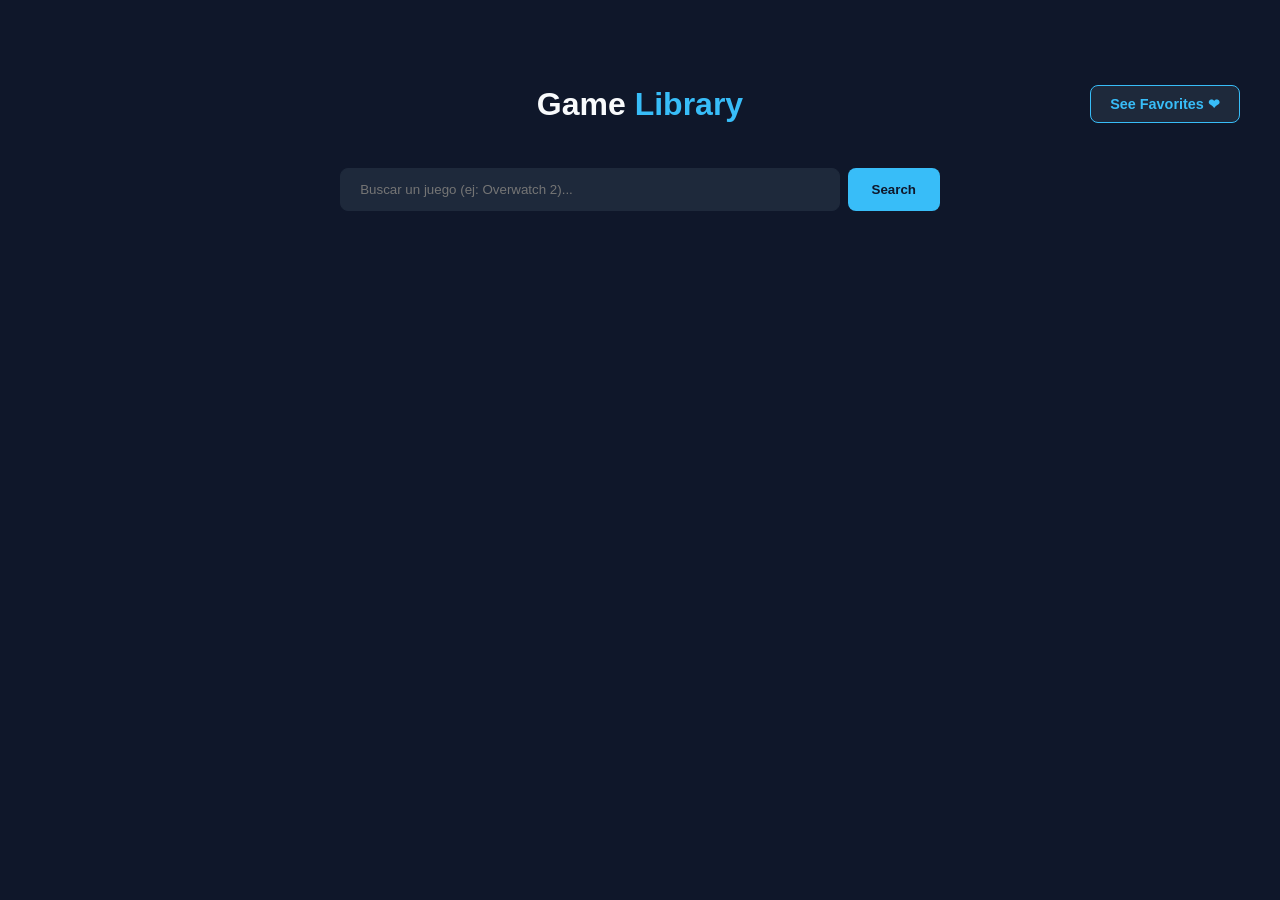
<file: pages/index.html>
<!DOCTYPE html>
<html lang="en">

<head>
  <meta charset="UTF-8">
  <meta name="viewport" content="width=device-width, initial-scale=1.0">
  <title>FreeToGame Explorer</title>

  <link rel="stylesheet" href="../styles/style.css">
  <script type="module" src="../scripts/games.js" defer></script>
</head>

<body>
  <header>
    <div class="container header-detail">
      <h1>Game<span> Library</span></h1>
      <a href="/pages/favorites.html" class="btn-nav-fav">
        See Favorites ❤
      </a>
    </div>
  </header>

  <div class="search-container container">
    <input type="text" class="search-input js-search-input" placeholder="Buscar un juego (ej: Overwatch 2)...">
    <button class="search-btn js-search-btn">Search</button>
    <button class="clean-btn js-clean-btn">Clean</button>
  </div>

  <main class="container">
    <div class="js-games-grid games-grid"></div>
  </main>
</body>

</html>
</file>
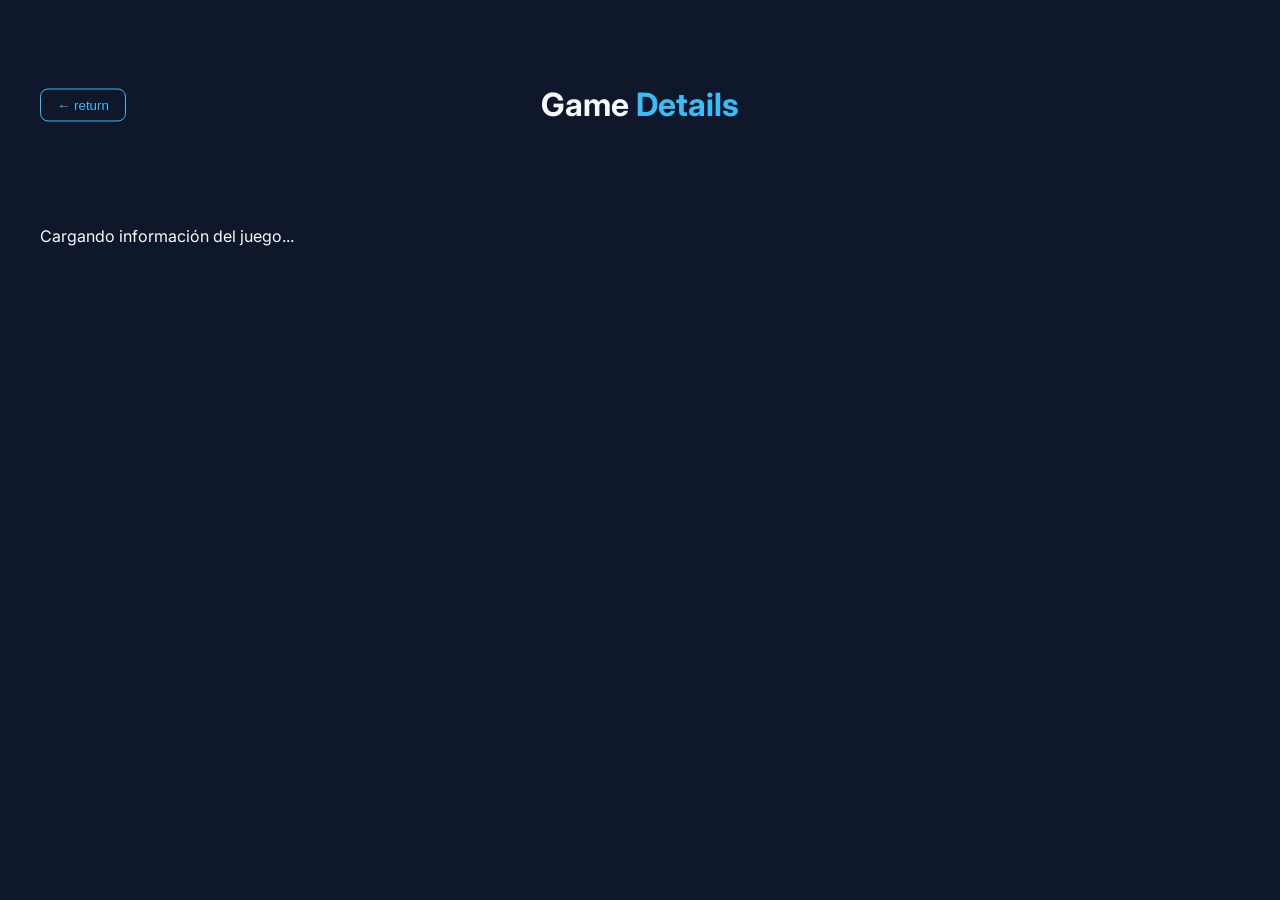
<file: pages/details.html>
<!DOCTYPE html>
<html lang="es">
<head>
  <meta charset="UTF-8">
  <meta name="viewport" content="width=device-width, initial-scale=1.0">
  <title>Game Details</title>
  <link rel="stylesheet" href="../styles/style.css">
  <link href="https://fonts.googleapis.com/css2?family=Inter:wght@400;600;700&display=swap" rel="stylesheet">
  <script type="module" src="../scripts/gameDetails.js" defer></script>
</head>
<body class="detail-page">
  <header>
    <div class="container header-detail">
        <button onclick="window.history.back()" class="btn-back">← return</button>
        <h1>Game<span> Details</span></h1>
    </div>
  </header>

  <main class="container">
    <div class="js-detail-container">
      <p>Cargando información del juego...</p>
    </div>
  </main>
</body>
</html>
</file>
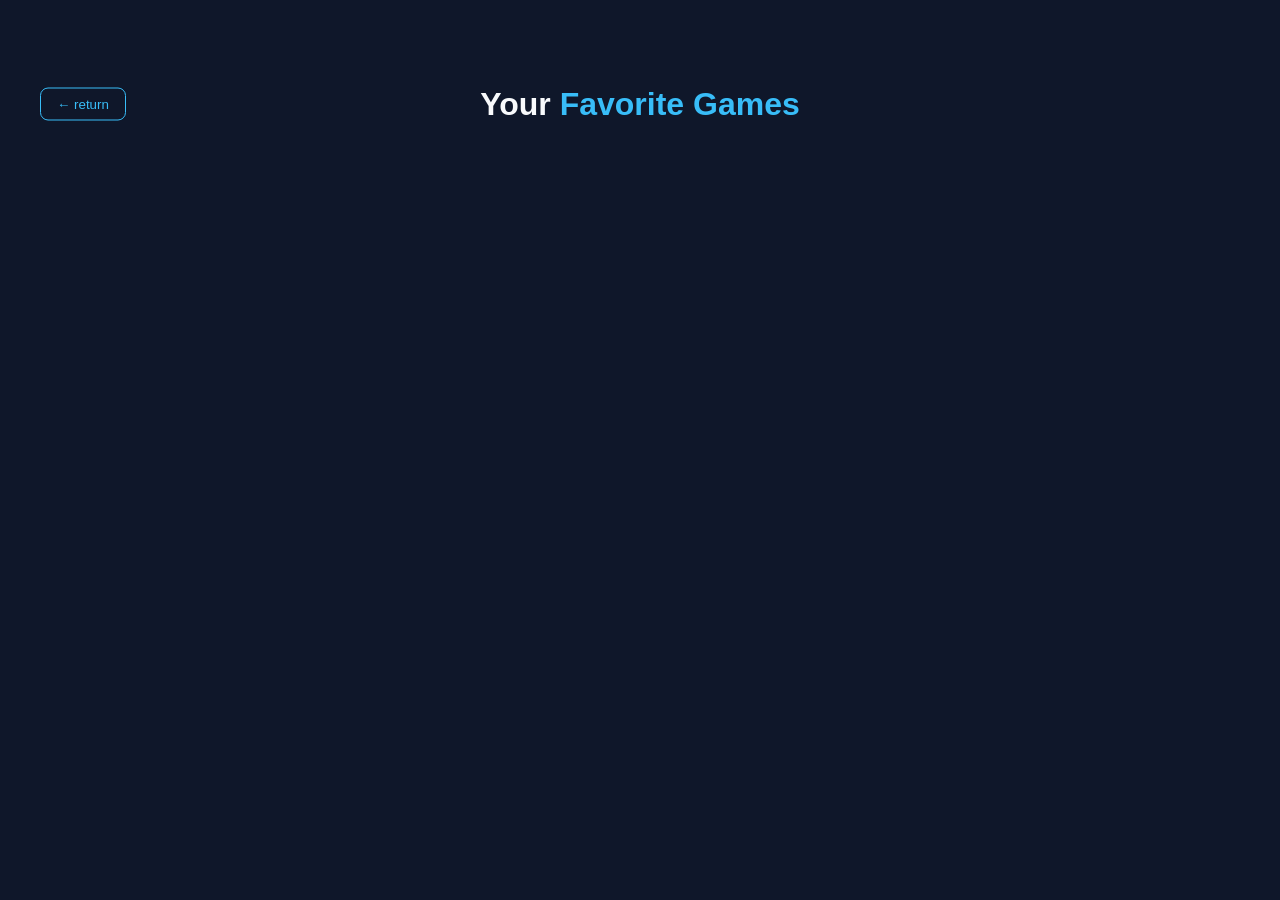
<file: pages/favorites.html>
<!DOCTYPE html>
<html lang="en">

<head>
  <meta charset="UTF-8">
  <meta name="viewport" content="width=device-width, initial-scale=1.0">
  <title>Favorite Games</title>

  <link rel="stylesheet" href="../styles/style.css">
  <script type="module" src="../scripts/favoriteGames.js" defer></script>
</head>

<body>

  <header>
    <div class="container header-detail">
      <button onclick="window.history.back()" class="btn-back">← return</button>
      <h1>Your<span> Favorite Games</span></h1>
    </div>
  </header>

  <main class="container">
    <div class="js-games-grid games-grid"></div>
  </main>
</body>

</html>
</file>
<file: styles/style.css>
/* /////////////// GENERAL STYLES //////////////// */

:root {
  --bg-color: #0f172a;
  --card-bg: #1e293b;
  --text-main: #f8fafc;
  --text-dim: #94a3b8;
  --accent: #38bdf8;
  --gap: 1.5rem;
}

body {
  background-color: var(--bg-color);
  color: var(--text-main);
  font-family: 'Inter', sans-serif;
  margin: 0;
  padding-bottom: 2rem;
}

header {
  padding: 2rem;
  text-align: center;
}

header h1 span {
  color: var(--accent);
}

.container {
  max-width: 1200px;
  margin: 0 auto;
  padding: 0 1rem;
}

/* Grilla Responsiva */
.games-grid {
  display: grid;
  grid-template-columns: repeat(auto-fill, minmax(250px, 1fr));
  gap: var(--gap);
}

/* Estilo de la Card */
.game-card {
  background: var(--card-bg);
  border-radius: 12px;
  overflow: hidden;
  transition: transform 0.3s ease, box-shadow 0.3s ease;
  cursor: pointer;
  display: flex;
  flex-direction: column;
  height: 100%; 
  border: 1px solid rgba(255, 255, 255, 0.05);
  text-decoration: none; 
}

.game-card:hover {
  transform: translateY(-5px);
  box-shadow: 0 10px 20px rgba(0, 0, 0, 0.4);
  border-color: var(--accent);
}

.game-card img {
  width: 100%;
  aspect-ratio: 16 / 9;
  object-fit: cover;
}

.game-info {
  padding: 1.2rem;
  display: flex;
  flex-direction: column;
  flex-grow: 1;
}

.game-info h3 {
  margin: 0 0 0.5rem 0;
  font-size: 1.1rem;
  color: var(--text-main);
}

.game-genre {
  font-size: 0.75rem;
  text-transform: uppercase;
  color: var(--accent);
  font-weight: 700;
  margin-bottom: 0.8rem;
  letter-spacing: 0.5px;
}

.game-description {
  font-size: 0.9rem;
  color: var(--text-dim);
  line-height: 1.4;
  display: -webkit-box;
  -webkit-line-clamp: 3;
  line-clamp: inherit;
  -webkit-box-orient: vertical;
  overflow: hidden;
}

/* /////////////// END GENERAL STYLES //////////////// */


/* /////////////// GAME DETAILS PAGE //////////////// */

.header-detail {
  position: relative; 
  display: flex;
  justify-content: center; 
  align-items: center;
  padding: 2rem 0;
  min-height: 80px;
}


.detail-layout {
  display: grid;
  grid-template-columns: 1fr 350px;
  gap: 2rem;
  margin-top: 2rem;
}

.detail-main img {
  width: 100%;
  border-radius: 12px;
  box-shadow: 0 10px 30px rgba(0,0,0,0.5);
}

.detail-sidebar {
  background: var(--card-bg);
  padding: 1.5rem;
  border-radius: 12px;
  height: fit-content;
}

.detail-sidebar h2 {
  font-size: 1.5rem;
  margin-bottom: 1.5rem;
  color: var(--accent);
}

.info-item {
  margin-bottom: 1rem;
  border-bottom: 1px solid rgba(255,255,255,0.1);
  padding-bottom: 0.5rem;
}

.info-item label {
  display: block;
  font-size: 0.8rem;
  color: var(--text-dim);
  text-transform: uppercase;
}

.info-item p {
  margin: 0.2rem 0 0 0;
  font-weight: 600;
}

.btn-back {
  position: absolute; 
  left: 0;
  top: 50%;
  transform: translateY(-50%);
  background: transparent;
  border: 1px solid var(--accent);
  color: var(--accent);
  padding: 0.5rem 1rem;
  border-radius: 8px;
  cursor: pointer;
  transition: 0.3s;
}

.btn-back:hover {
  background: var(--accent);
  color: var(--bg-color);
  box-shadow: 0 0 15px rgba(56, 189, 248, 0.4);
}

/* ///////////////  END GAME DETAILS PAGE //////////////// */


/* ///////////////  SEARCH GAME SECTION  //////////////// */

.search-container {
    margin: 2rem auto;
    margin-top: -40px;
    display: flex;
    gap: 0.5rem;
    max-width: 600px; 
}

.search-input {
    flex-grow: 1;
    padding: 0.8rem 1.2rem;
    border-radius: 8px;
    border: 1px solid var(--card-bg);
    background: var(--card-bg);
    color: var(--text-main);
    outline: none;
}

.search-input:focus {
    border-color: var(--accent);
}

.search-btn {
    background: var(--accent);
    color: var(--bg-color);
    border: none;
    padding: 0 1.5rem;
    border-radius: 8px;
    font-weight: bold;
    cursor: pointer;
    transition: 0.3s;
}

.clean-btn {
    background: red;
    color: var(--bg-color);
    border: none;
    padding: 0 1.5rem;
    border-radius: 8px;
    font-weight: bold;
    cursor: pointer;
    transition: 0.3s;
    display: none;
}

.display {
  display: inline;
}

.search-btn:hover {
    filter: brightness(1.1);
}

.clean-btn:hover {
    filter: brightness(1.6);
}

/* ///////////////  END SEARCH GAME SECTION  //////////////// */


/* ///////////////  FAVOURITE GAMES SECTION  //////////////// */

.game-card { position: relative; }

.fav-btn {
  position: absolute;
  top: 10px;
  right: 10px;
  background: rgba(15, 23, 42, 0.7); 
  border: none;
  color: white;
  font-size: 1.5rem;
  cursor: pointer;
  border-radius: 50%;
  width: 40px;
  height: 40px;
  z-index: 10;
  transition: 0.3s;
}

.fav-btn.is-fav {
  color: #ff4b2b; 
  transform: scale(1.1);
}

.btn-nav-fav {
  position: absolute;
  right: 0; 
  background: var(--card-bg);
  color: var(--accent);
  border: 1px solid var(--accent);
  padding: 0.6rem 1.2rem;
  border-radius: 8px;
  text-decoration: none;
  font-weight: 600;
  font-size: 0.9rem;
  transition: all 0.3s ease;
}

.btn-nav-fav:hover {
  background: var(--accent);
  color: var(--bg-color);
  box-shadow: 0 0 15px rgba(56, 189, 248, 0.3);
  transform: translateY(-2px);
}

/* ///////////////  END FAVOURITE GAMES SECTION  //////////////// */


/* /////////////////// MEDIA QUERIES ////////////// */

@media (max-width: 768px) {
  .detail-layout {
    grid-template-columns: 1fr;
  }
}

@media (max-width: 480px) {
  .header-detail {
    flex-direction: column;
    gap: 1rem;
  }
  .btn-back {
    position: static; 
    transform: none;
    margin-bottom: 1rem;
  }
}

@media (max-width: 600px) {
  .header-detail {
    flex-direction: column;
    gap: 1rem;
  }
  .btn-nav-fav {
    position: static; 
    width: 100%;
    text-align: center;
  }
}

/* ///////////////////  END MEDIA QUERIES ////////////// */
</file>
